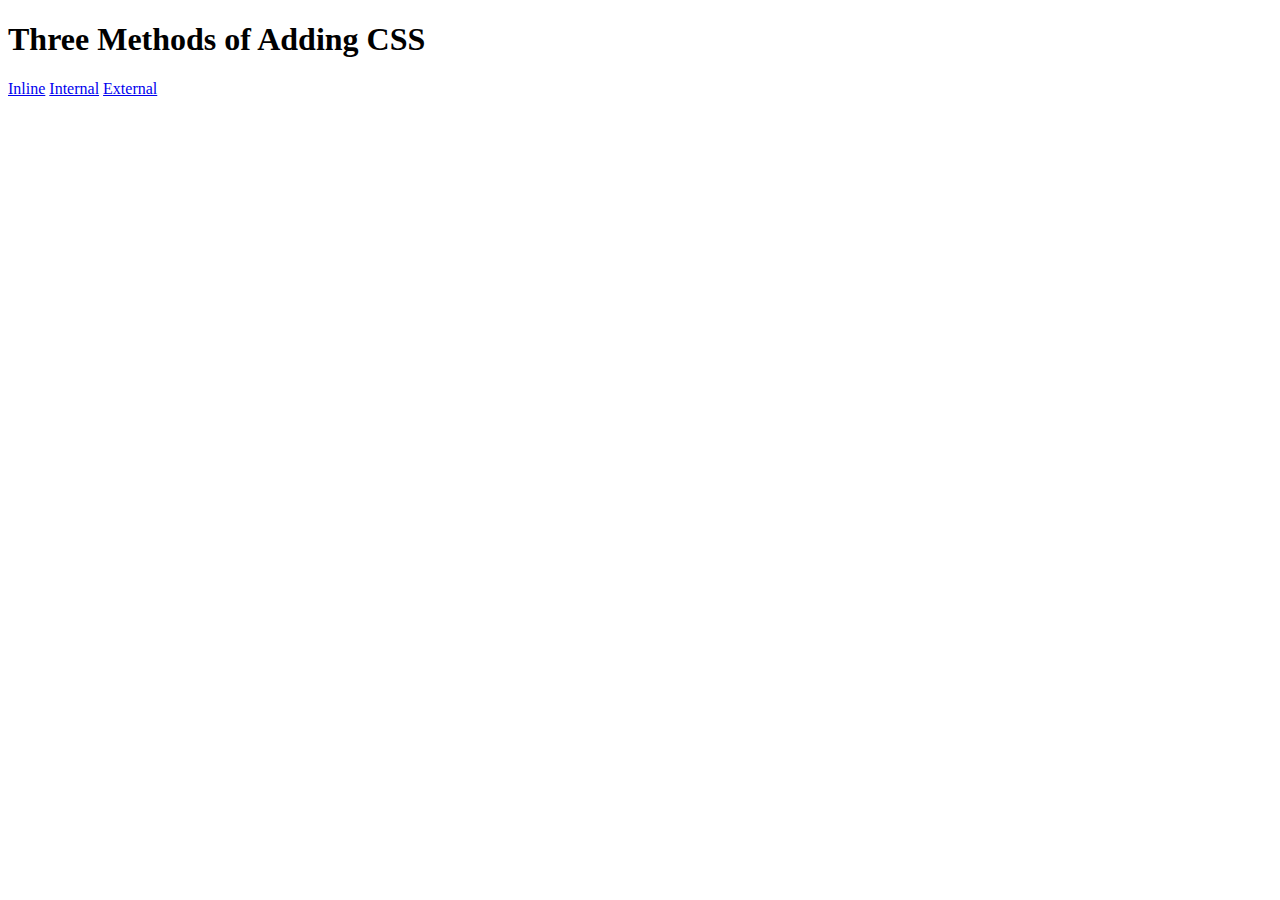
<file: 5.1. Adding CSS/index.html>
<!DOCTYPE html>
<html lang="en">

<head>
  <meta charset="UTF-8">
  <title>Adding CSS</title>
</head>

<body>
  <h1>Three Methods of Adding CSS</h1>
  <!-- Create 3 Links to The 3 Webpages: inline, internal and external -->
  <a href = "./inline.html">Inline</a>
  <a href = "./internal.html">Internal</a>
  <a href = "./external.html">External</a>

</body>

</html>
</file>
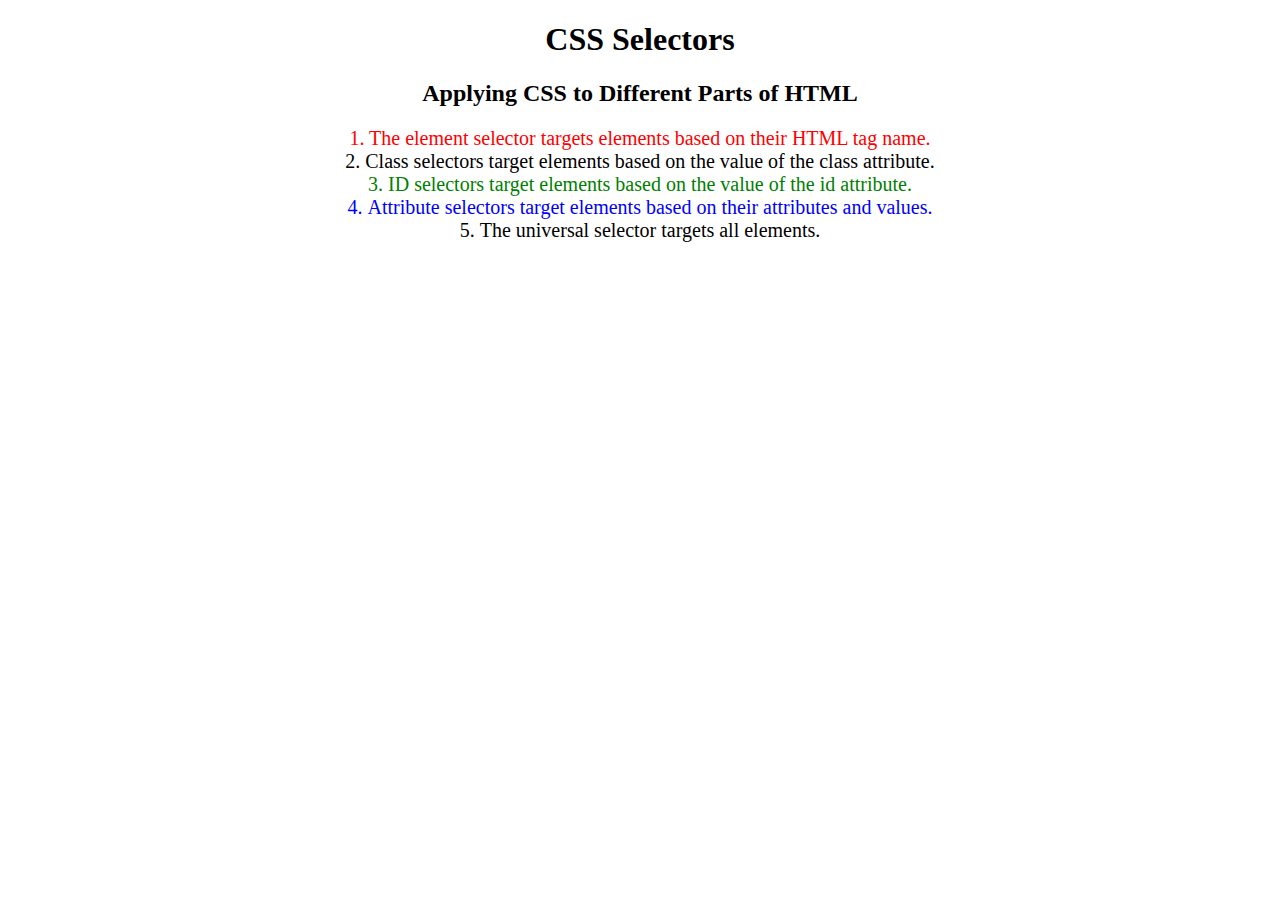
<file: 5.3 CSS Selectors/index.html>
<!DOCTYPE html>
<html lang="en">

<head>
  <meta charset="UTF-8">
  <title>CSS Selectors</title>
  <link rel="stylesheet" href="./style.css" />
</head>

<body>
  <h1>CSS Selectors</h1>
  <h2>Applying CSS to Different Parts of HTML</h2>
  <!-- TODO 1: Set the CSS for all paragraph tags to "color: red" -->
  <p class="note">1. The element selector targets elements based on their HTML tag name.</p>

  <ol>
    <!-- TODO 2: Set the CSS for all elements with a class of "note" to "font-size: 20px" -->
    <li class="note" value="2">Class selectors target elements based on the value of the class attribute.</li>

    <!-- TODO 3: Set the CSS for the element with an id of "id-selector-demo" to "color: green" -->
    <li class="note" id="id-selector-demo" value="3">ID selectors target elements based on the value of the id
      attribute.</li>

    <!-- TODO 4: Set the CSS for the li elements that have the "value" attribute set to "4" to have "color: blue" -->
    <li class="note" value="4">Attribute selectors target elements based on their attributes and values.</li>

    <!-- TODO 5: Set all elements to have "text-align: center" -->
    <li class="note" value="5">The universal selector targets all elements.</li>
  </ol>
</body>

</html>
</file>
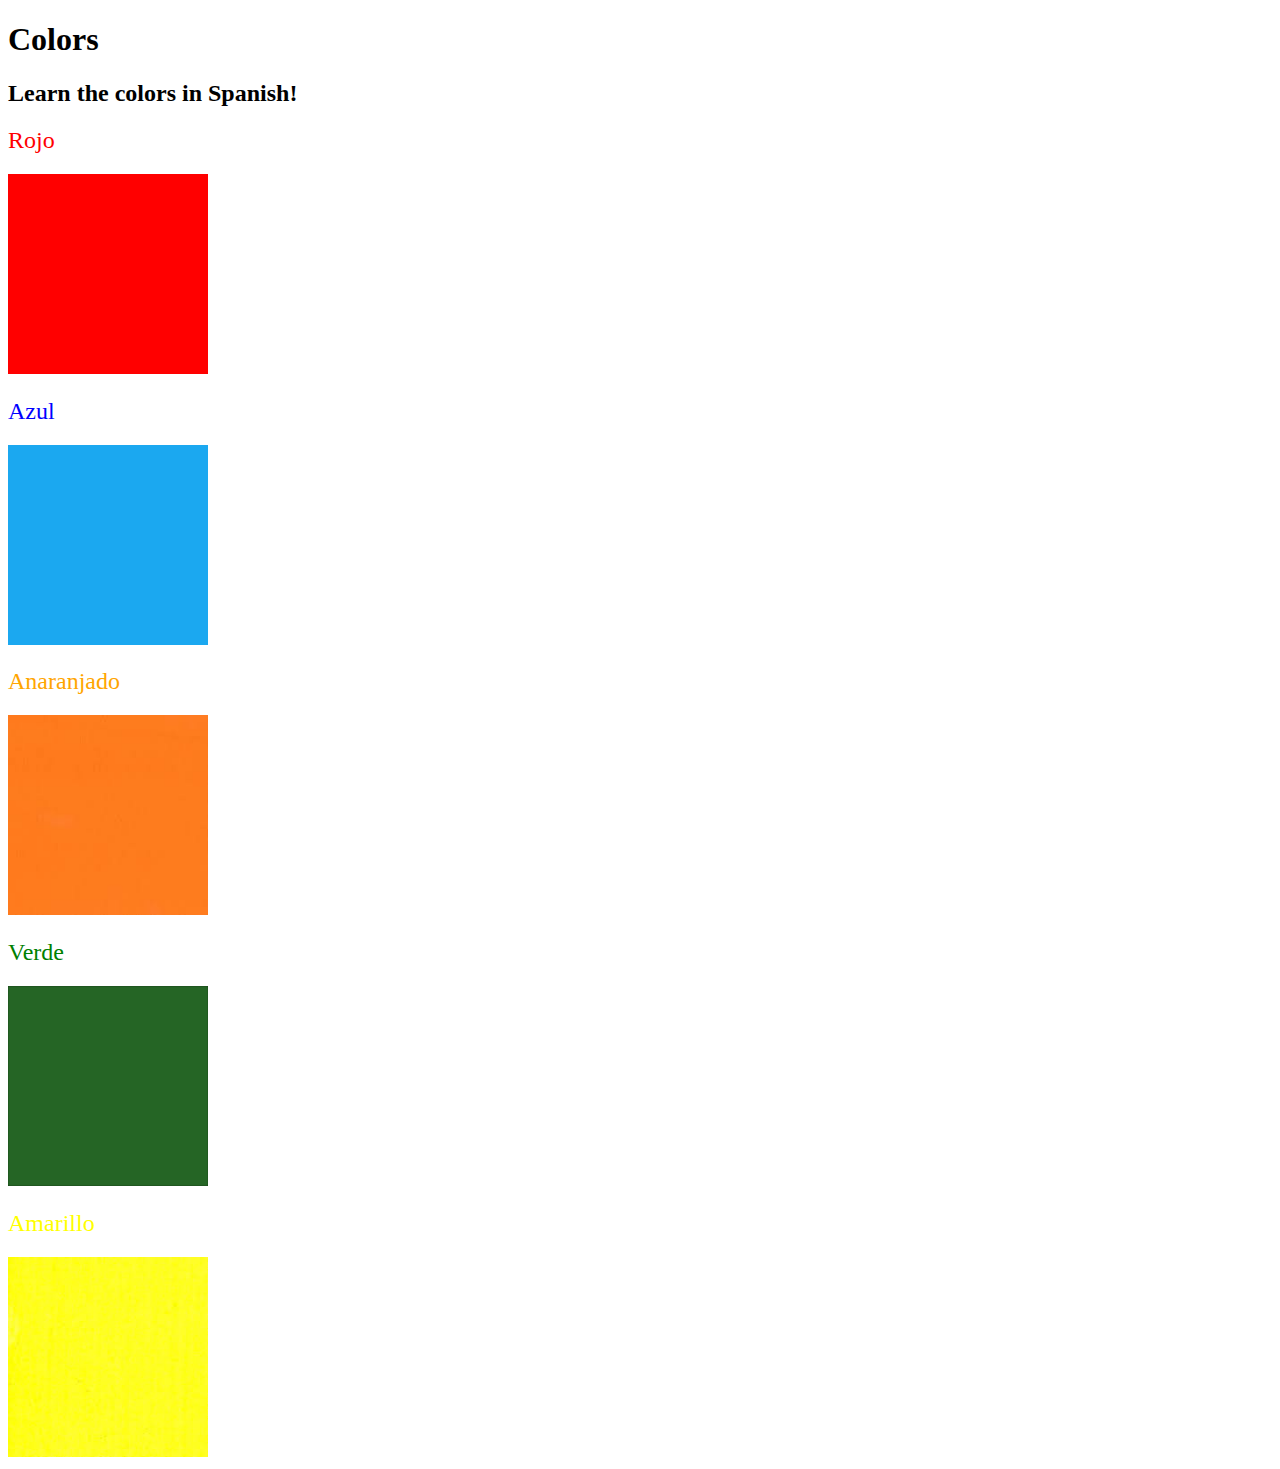
<file: 5.4 Color Vocab Project/index.html>
<!DOCTYPE html>
<html lang="en">

<head>
  <meta charset="UTF-8">
  <title>Spanish Vocabulary</title>
  <link rel="stylesheet" href="./style.css" />
</head>

<body>
  <h1>Colors</h1>
  <h2>Learn the colors in Spanish!</h2>
  <h2 class="color-title" id="red">Rojo</h2>
  <img class="color" src="./assets/images/red.png" alt="red" />

  <h2 class="color-title" id="blue">Azul</h2>
  <img src="./assets/images/blue.png" alt="blue" />

  <h2 class="color-title" id="orange">Anaranjado</h2>
  <img src="./assets/images/orange.png" alt="orange" />

  <h2 class="color-title" id="green">Verde</h2>
  <img src="./assets/images/green.png" alt="green" />

  <h2 class="color-title" id="yellow">Amarillo</h2>
  <img src="./assets/images/yellow.png" alt="yellow" />
</body>

</html>

<!-- 
TODOs
IMPORTANT: You should not need to make ANY CHANGES to index.html
All code should be written in your CSS file.

1. Create a CSS file and incorporate it as an external stylesheet.
2. Use CSS to style each of the color titles to meaning. 
Hint: Use the id to help if you don't know the words in spanish.
3. Use CSS to change all the color titles to have "font-weight: normal;"
4. Use CSS (not HTML) to make all the images 200px heigh and 200px wide. 
Hint: 
https://developer.mozilla.org/en-US/docs/Web/CSS/height
https://developer.mozilla.org/en-US/docs/Web/CSS/width
-->
</file>
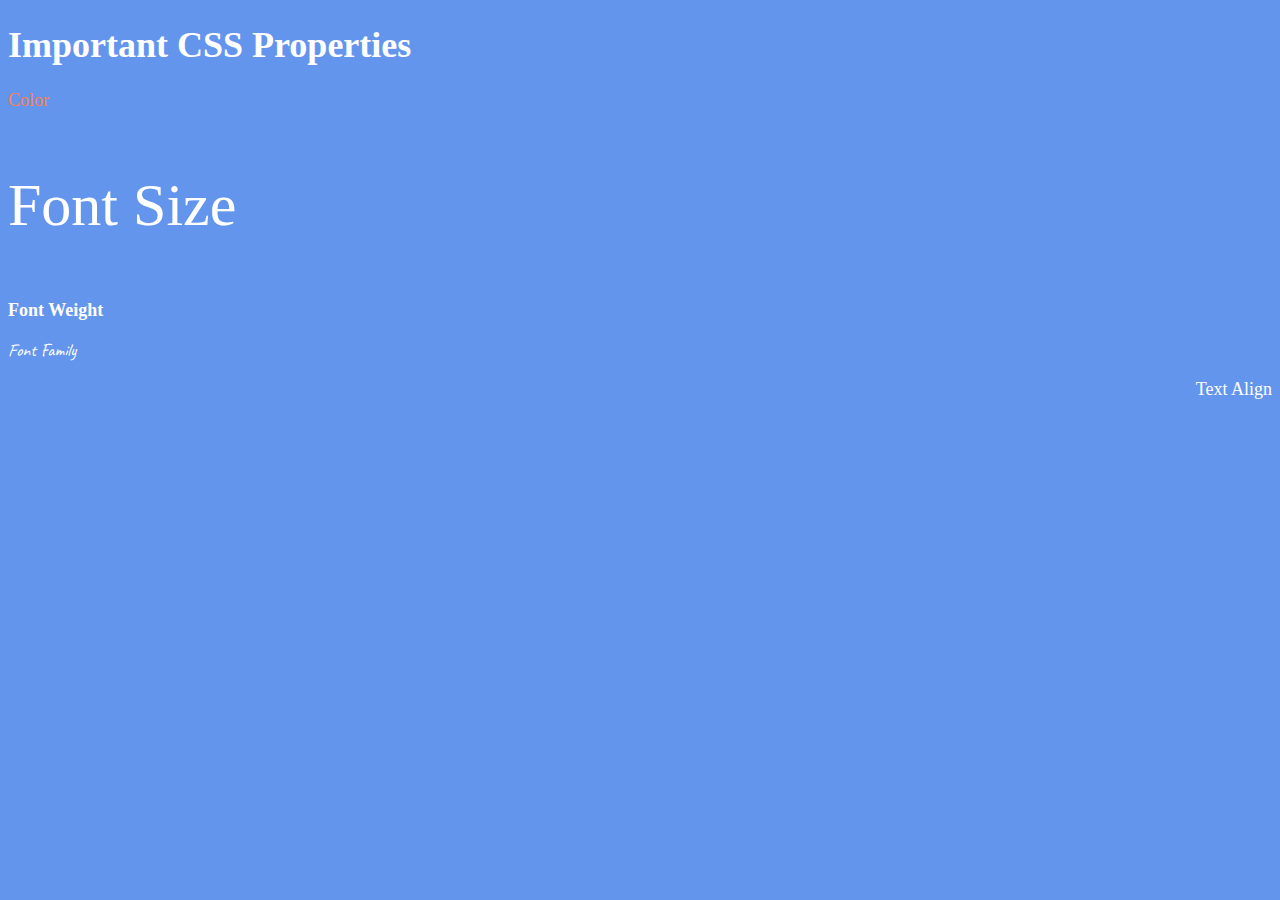
<file: 6.1 Font Properties/index.html>
<!DOCTYPE html>
<html lang="en">

<head>
  <meta charset="UTF-8">
  <title>CSS Properties</title>
  <style>
    body {
      background-color: cornflowerblue;
      color: white;
      font-size: 18px;
    }

    /* Don't change the CSS above, add Your CSS below */
    html {
      font-size: 30px;
    }

    p[value="1"]{
      color: coral;
    }

    #size{
      font-size: 2rem;
    }
    
    #weight{
      font-weight: 900;
    }

    #font-family{
      font-family: 'Caveat', cursive;
    }

    #align {
      text-align: right;
    }
    
  </style>
  <link rel="preconnect" href="https://fonts.googleapis.com">
  <link rel="preconnect" href="https://fonts.gstatic.com" crossorigin>
  <link href="https://fonts.googleapis.com/css2?family=Caveat&display=swap" rel="stylesheet">
</head>

<body>
  <h1>Important CSS Properties</h1>
  <p value = 1>Color</p>
  <p id = size>Font Size</p>
  <p id = weight>Font Weight</p>
  <p id = font-family>Font Family</p>
  <p id = align>Text Align</p>

  <!-- TODOs
  1. Change the color of <p>Color</p> to "coral" color.
  2. Change the font size of <p>Font Size</p> to 2X the size of the root font size.
  3. Change the font weight of <p>Font Weight</p> to 900.
  4. Change the font family of <p>Font Family</p> to the Google font Caveat with regular (400) font weight.
  Link: https://fonts.google.com/specimen/Caveat
  5. Change the <p>Text Align</p> to right align.
  6. Change the the root (html element) font size to 30px -->
  
  
</body>

</html>
</file>
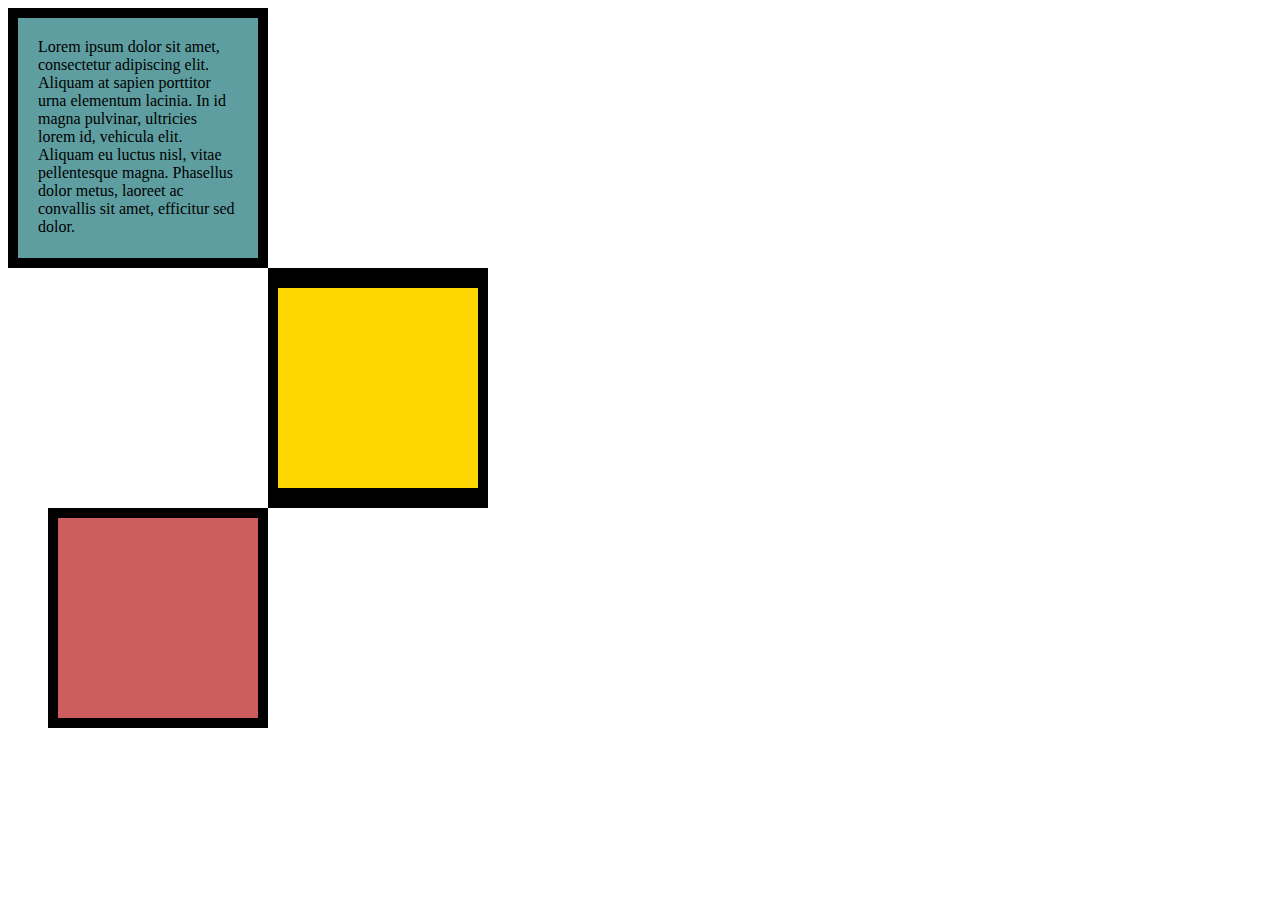
<file: 6.3 CSS Box Model/index.html>
<!DOCTYPE html>
<html lang="en">

<head>
  <meta charset="UTF-8">
  <title>CSS Box Model</title>
  <style>
    /* Write your CSS code here */
    div {
      height: 200px;
      width: 200px;
    }

    p {
      margin: 0;
    }

    #first{
      background-color: cadetblue;
      padding: 20px;
      border: 10px solid black;
    }

    #second{
      background-color: gold;
      border: solid black;
      border-width: 20px 10px;
      margin-left: 260px;
    }

    #third{
      background-color: indianred;
      border: 10px solid black;
      margin-left: 40px;
    }
    
  </style>
</head>

<body>


  <!-- TODOs:
1. Create 3 Boxes using the div element.
2. Set their sizes to 200px heigh by 200px wide.
3. Set different background colors for each of the boxes (I used cadetblue, gold and indianred).
4. Add a paragraph <p> element into the first div and add the following words:
    Lorem ipsum dolor sit amet, consectetur adipiscing elit. Aliquam at sapien porttitor urna elementum lacinia. In
    id magna pulvinar, ultricies lorem id, vehicula elit. Aliquam eu luctus nisl, vitae pellentesque magna. Phasellus
    dolor metus, laoreet ac convallis sit amet, efficitur sed dolor.
5. Set the 1st div to have 20px padding all around with a black 10px border.
6. Fix the style of the <p> element to remove all margins.
Hint: Use the CSS inspector in Chrome.
7. Set the 2nd div to have a 20px border on top and bottom and 10px border left and right. (See goal image)
8. Set the 3rd div to have a 10px border 
9. Set the margins for the divs so that each box corner touches the other. (See the goal image)
-->

<div id="first">
  <p>Lorem ipsum dolor sit amet, consectetur adipiscing elit. Aliquam at sapien porttitor urna elementum lacinia. In
    id magna pulvinar, ultricies lorem id, vehicula elit. Aliquam eu luctus nisl, vitae pellentesque magna. Phasellus
    dolor metus, laoreet ac convallis sit amet, efficitur sed dolor. </p>
</div>

</div>
  <div id="second">
</div>

</div>
<div id="third">
</div>

</body>

</html>
</file>
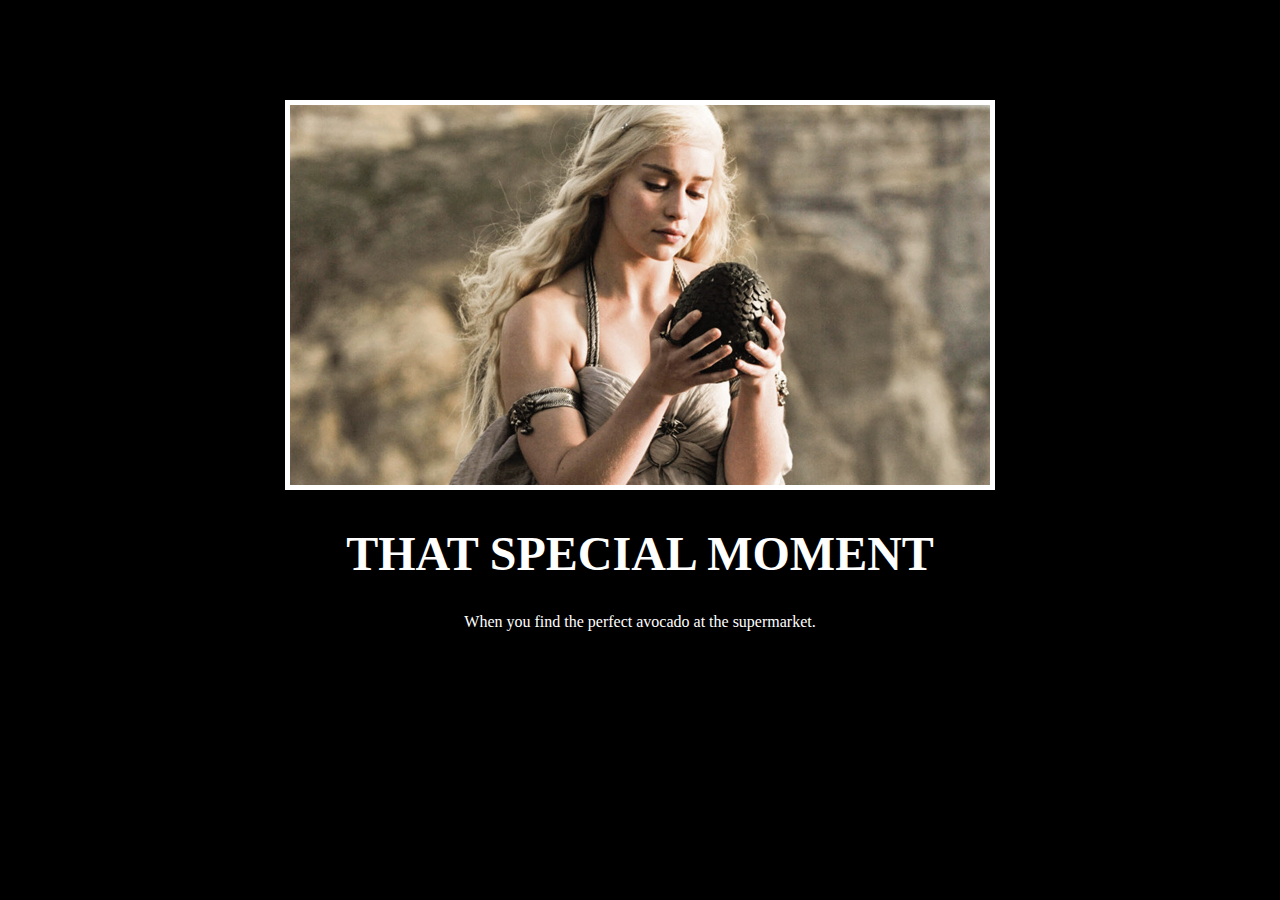
<file: 6.4 Motivation Meme Project/index.html>
<!-- 
  TODO: Create a motivational post website.
Style it how ever you like. 
Look at the goal image for inspiration.
But it must have the following features:
1. The main h1 text should be using the Regular Libre Baskerville Font from Google Fonts:
  https://fonts.google.com/specimen/Libre+Baskerville
2. The text should be white and background black.
3. Add your own image into the images folder inside assets. It should have a 5px white border.
4. The text should be center aligned.
5. Create a div to contain the h1, p and img elements. Adjust the margins so that the image and text are centered on the page. 
  Hint: You horizontally center a div by giving it a width of 50% and a margin-left of 25%.
  Hint: Set the image to have a width of 100% so it fills the div. 
6. Read about the text-transform property on MDN docs to make the h1 uppercase with CSS.
  https://developer.mozilla.org/en-US/docs/Web/CSS/text-transform 
-->
<!DOCTYPE html>
<html lang="en">

<head>
<meta charset="UTF-8">
<title>Motivation Meme Project</title>
<link rel="stylesheet" href="./external.css"/>
<link rel="preconnect" href="https://fonts.googleapis.com">
<link rel="preconnect" href="https://fonts.gstatic.com" crossorigin>
<link href="https://fonts.google.com/specimen/Libre+Baskerville">
</head>

<body>
<div class="poster">
  <img class="motivation-img" src = "./assets/images/daenerys.jpeg">
  <h1>That Special Moment</h1>
  <p> When you find the perfect avocado at the supermarket.</p>
</div>

</body>

</html>-->
</file>
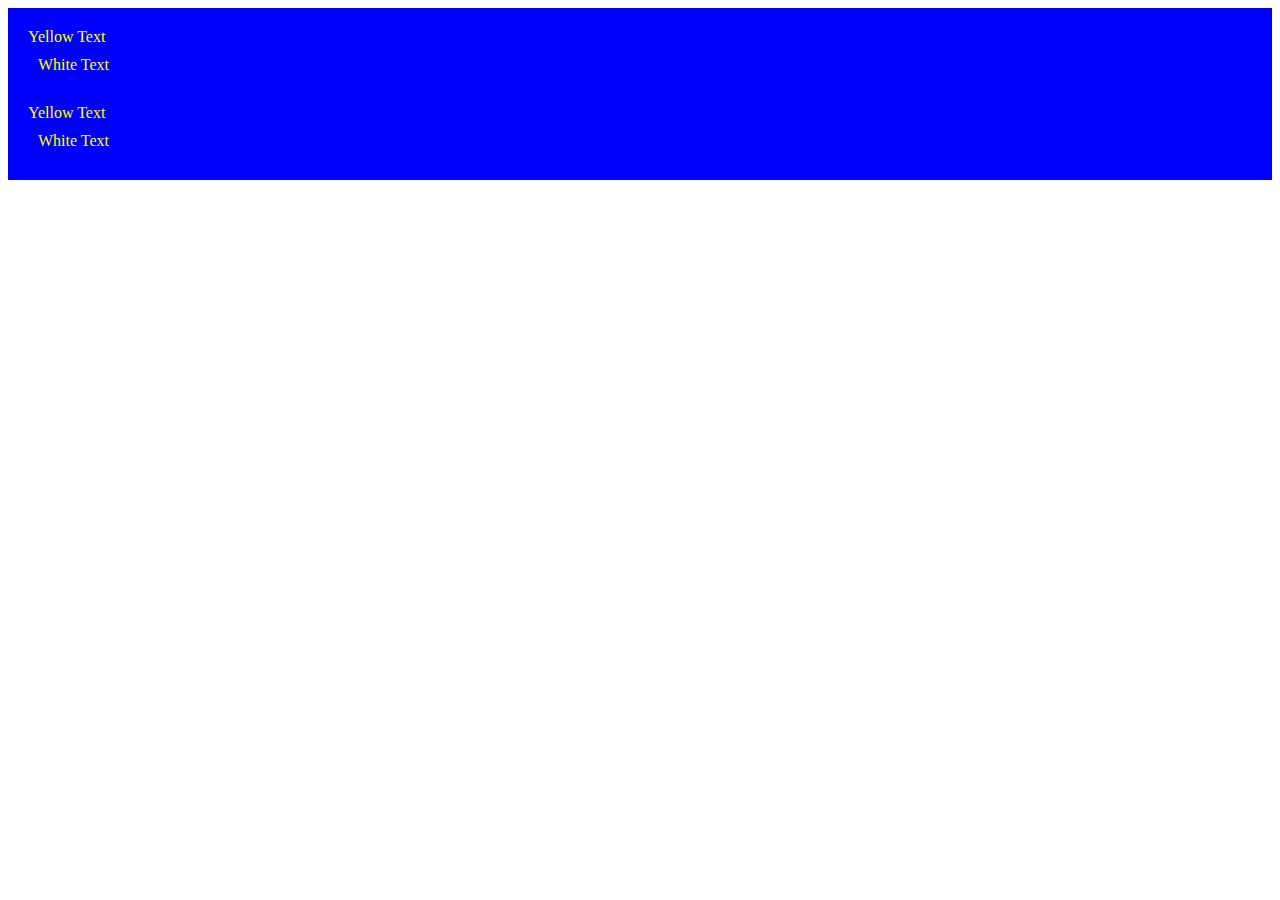
<file: 7.0 CSS Cascade/index.html>
<!DOCTYPE html>
<html lang="en">

<head>
  <meta charset="UTF-8">
  <title>CSS Cascade</title>
  <link rel="stylesheet" href="./style.css">
</head>

<body>
  <div id="outer-box" class="box">
    <div class="box">
      <p>Yellow Text</p>
      <div class="box inner-box">
        <p class="white-text">White Text</p>
      </div>
    </div>
    <div class="box">
      <p>Yellow Text</p>
      <div class="box inner-box">
        <p class="white-text">White Text</p>
      </div>
    </div>
  </div>
</body>

</html>
</file>
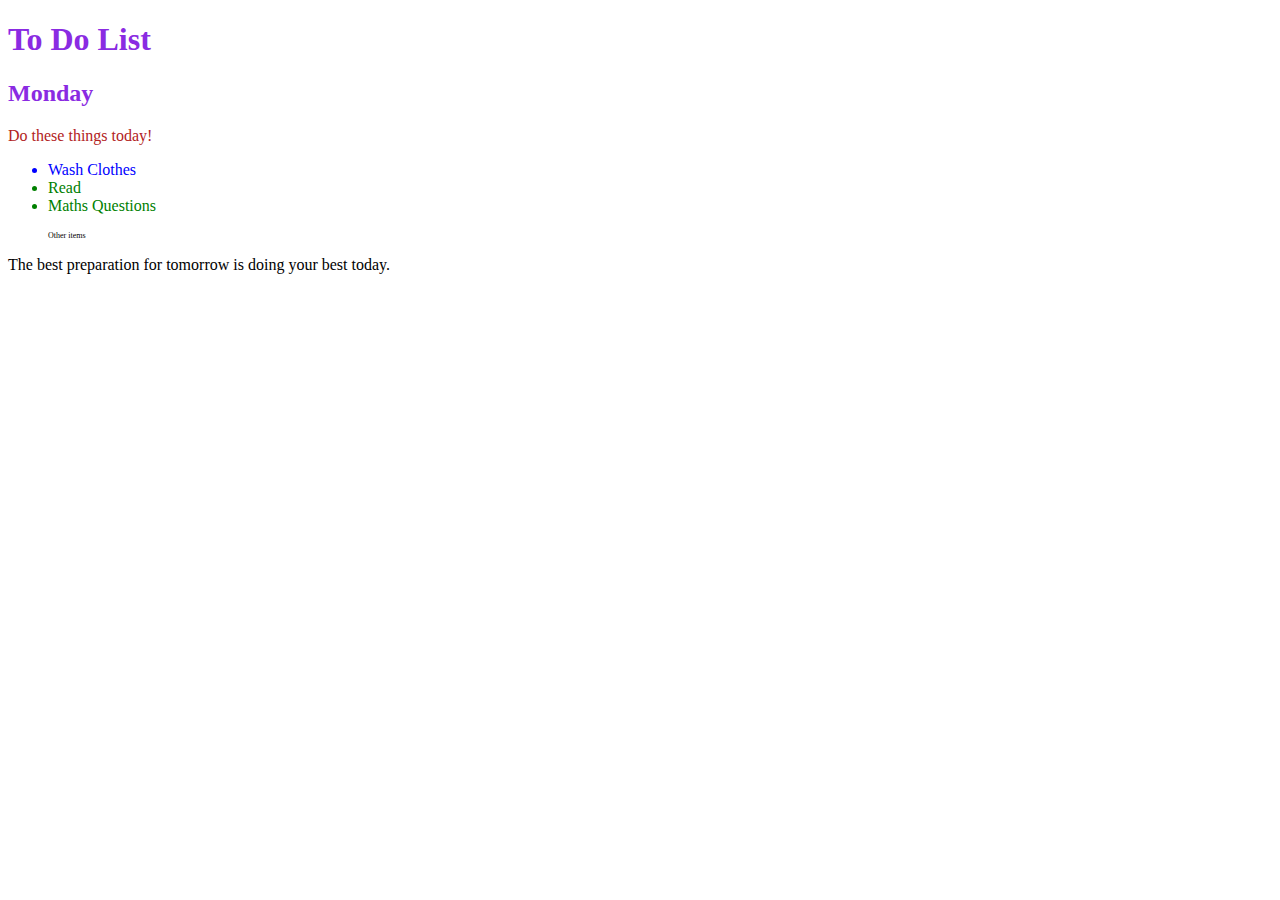
<file: 7.1 Combining Selectors/index.html>
<!DOCTYPE html>
<html lang="en">

<head>
  <meta charset="UTF-8">
  <title>Combining CSS Selectors</title>
  <link rel="stylesheet" href="./style.css">
</head>

<!-- Don't change any of the HTML code! -->

<body>
  <h1>To Do List</h1>
  <h2>Monday</h2>
  <div class="box">
    <p class="done">Do these things today!</p>
    <ul class="list">
      <li>Wash Clothes</li>
      <li class="done">Read</li>
      <li class="done">Maths Questions</li>
    </ul>
  </div>

  <ul>
    <p class="done">Other items</p>
  </ul>
  <p>The best preparation for tomorrow is doing your best today.</p>

</body>

</html>
</file>
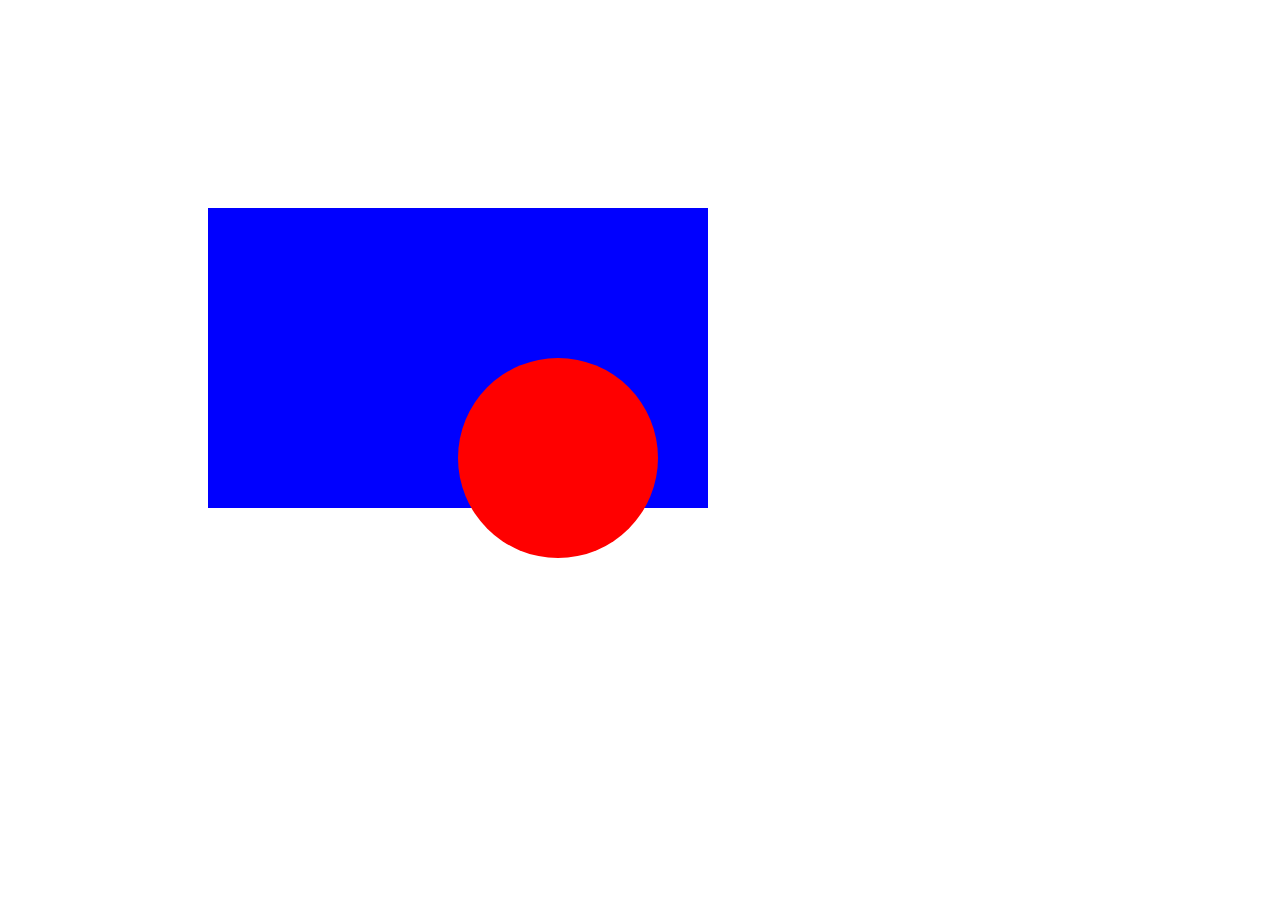
<file: 7.2 CSS Positioning/index.html>
<!DOCTYPE html>
<html>

<head>
  <title>CSS Positioning Exercise</title>
  <style>
    /* Write your code here */
    .blue-box{
      background-color: blue;
      width: 500px;
      height: 300px;
      position: relative;
      top: 200px;
      left: 200px;
    }

    .red-circle {
      background-color: red;
      width: 200px;
      height: 200px;
      border-radius: 50%;
      position: relative;
      top: 150px;
      left: 250px;
    }
  </style>
</head>

<body>
  <div class="blue-box">
    <div class="red-circle">
    </div>
  </div>

</body>

</html>
</file>
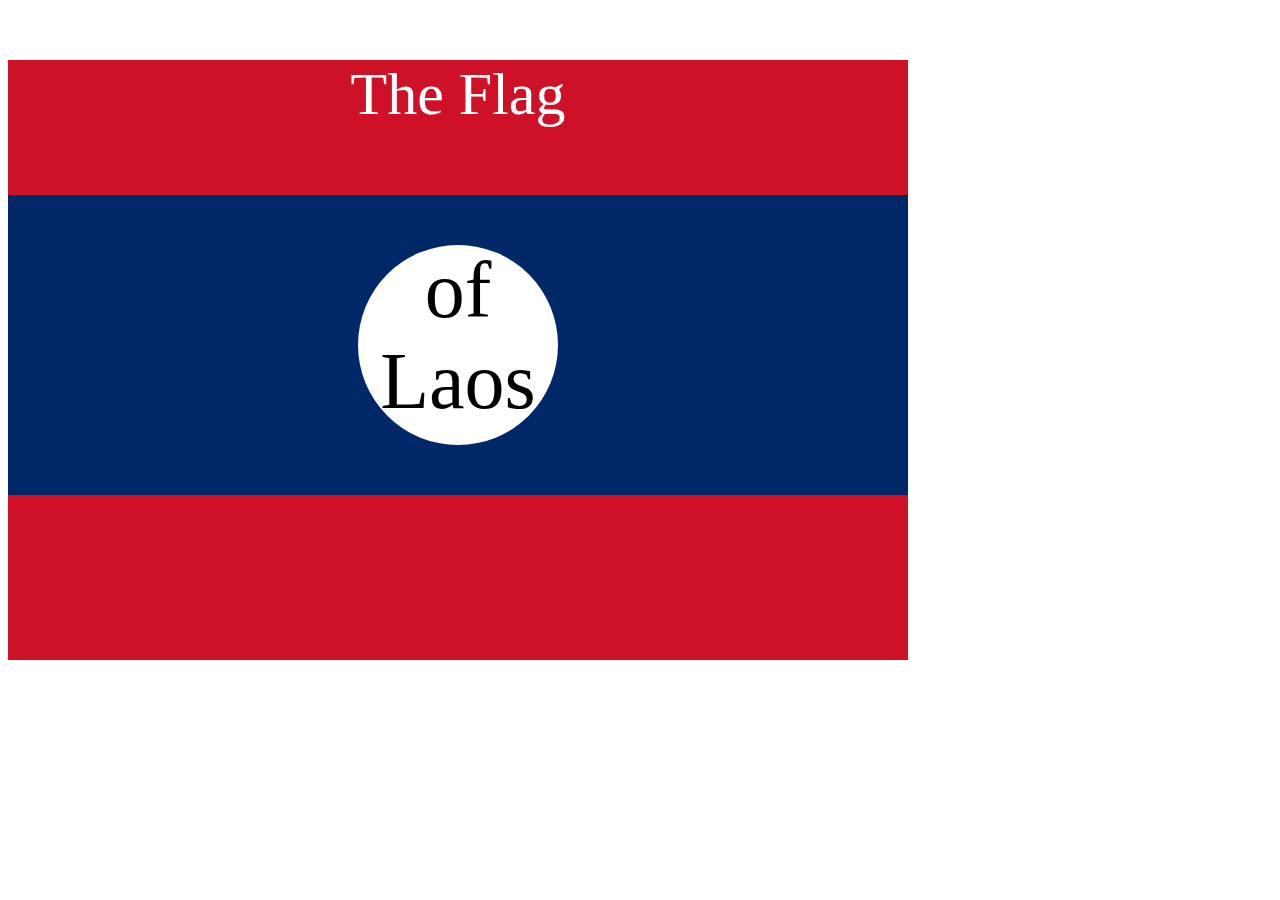
<file: 7.3 CSS Flag Project/index.html>
<!DOCTYPE html>
<html lang="en">

<head>
  <meta charset="UTF-8">
  <title>CSS Flag Project</title>
  <style>
    /* Write your CSS Code here */
    .flag{
      background-color: #CE1126;
      width: 900px;
      height: 600px;
      position: relative;
    }

    .flag > p{
      color: white;
      position: relative;
      font-size: 60px;
      text-align: center;
    }

    .flag > div{
      background-color: #002868;
      width: 900px;
      height: 300px;
      position: absolute;
      top: 135px;
    }

    .flag > div > div{
      background-color: white;
      width: 200px;
      height: 200px;
      position: absolute;
      left: 350px;
      top: 50px;
      border-radius: 50%;
    }

    .flag > div > div > p{
      font-size: 5rem;
      text-align: center;
      margin: 0%;
    }

  </style>
</head>

<!-- 
  IMPORTANT! Do not change any HTML
Don't add any classes/ids/elements 
Use what you know about combining selectors 
and CSS specificity instead.
Hint 1: The flag is 900px by 600px and the circle is 200px by 200px.
Hint 2: You can use CSS inspection to get the colors from
https://appbrewery.github.io/flag-of-laos/
-->

<body>
  <div class="flag">
    <p>The Flag</p>
    <div>
      <div>
        <p>of 
           Laos</p>
      </div>
    </div>
  </div>
</body>

</html>
</file>
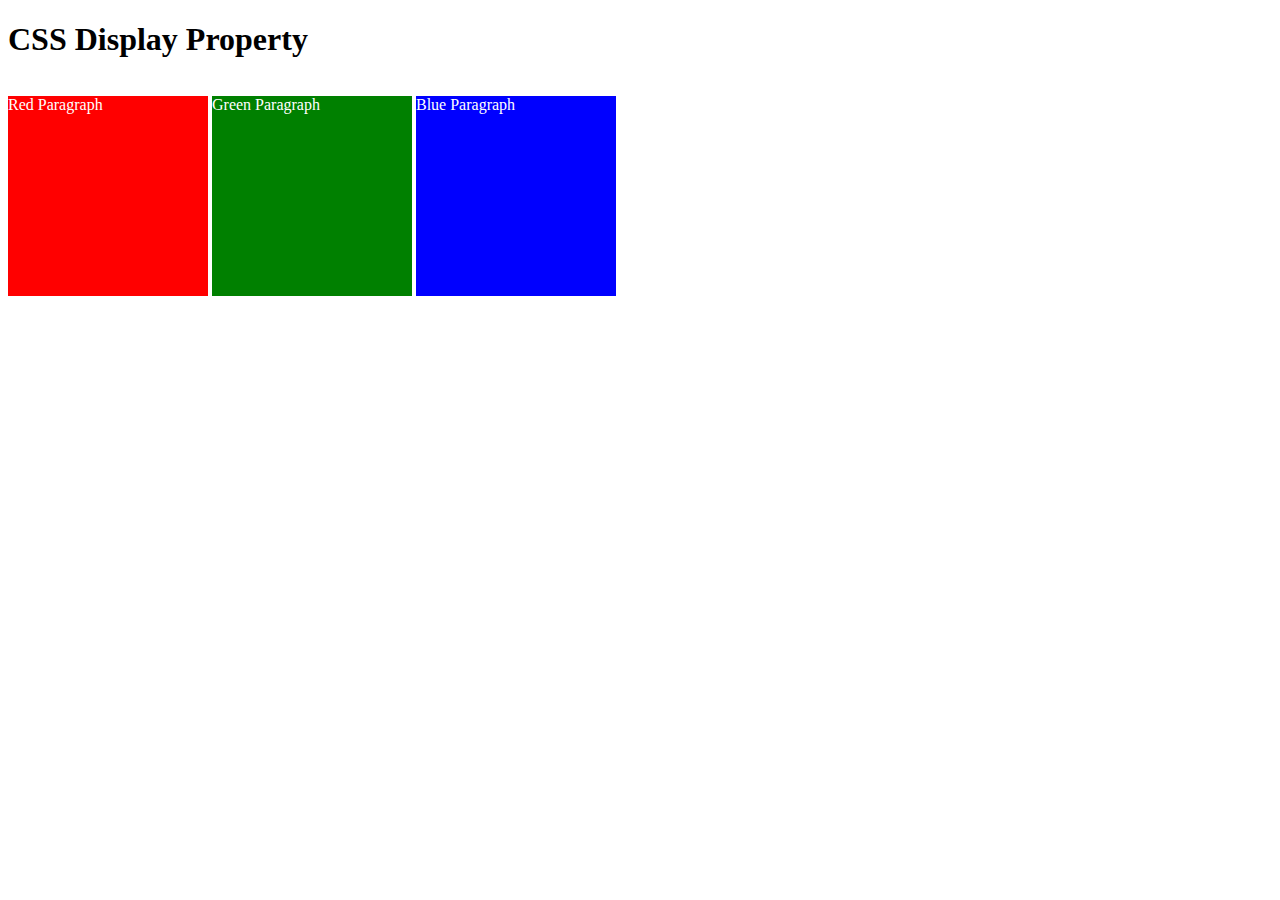
<file: 8.0 CSS Display/index.html>
<!DOCTYPE html>
<html>

<!-- 
  TODO
1. By changing only the display property of the CSS make all 3 squares line up horizontally like in goal1 image.
2. Change only the display property to make all 3 squares line up vertically like in goal2 image. 
-->

<head>
  <title>CSS Display Property Example</title>
  <style>
    p {
      color: white;
    }

    .red {
      display: inline-block;
      width: 200px;
      height: 200px;
      background-color: red;
    }

    .green {
      display: inline-block;
      width: 200px;
      height: 200px;
      background-color: green;
    }

    .blue {
      display: inline-block;
      width: 200px;
      height: 200px;
      background-color: blue;
    }
  </style>
</head>


<body>
  <h1>CSS Display Property</h1>
  <p class="red">Red Paragraph </p>
  <p class="green">Green Paragraph</p>
  <p class="blue">Blue Paragraph</p>
</body>

</html>
</file>
<file: 5.3 CSS Selectors/style.css>
ol {
  margin-left: -40px;
  margin-top: -20px;
  list-style-position: inside;
}

/* Write your CSS below, don't change the rules above. */
/* Sets the para color to red*/
p{
  color : red;
}

/* Sets the class name note to font size 20 px*/
.note {
  font-size: 20px;
}

/* Sets  the id  = green color*/
#id-selector-demo {
  color : green;
}

/* Sets  ordered list whose value = 4 to color = blue*/
li[value="4"] {
  color : blue;
}

/* Sets  eveything align to center*/
* {
  text-align: center;
}
</file>
<file: 5.4 Color Vocab Project/style.css>
.color-title {
    font-weight: normal;
}

#red {
    color : red;
}

#blue {
    color : blue;
}

#orange {
    color : orange;
}

#green {
    color : green;
}

#yellow {
    color : yellow;
}

img {
    height : 200px;
    width : 200px;
}
</file>
<file: 6.4 Motivation Meme Project/external.css>
body {
    background-color: black;
  }

h1 {
    font-size: 3rem;
    text-transform: uppercase;
   }

.motivation-img {
    border: 5px solid white;
}

.poster{
    margin-top: 100px;
    width: 100%;
    color: white;
    font-family: "Libre Baskerville", serif;
    text-align: center;
}
</file>
<file: 7.0 CSS Cascade/style.css>
/* Don't change the existing CSS. */

.box {
  background-color: blue;
  padding: 10px;
}

p {
  color: yellow;
  margin: 0;
  padding: 0;
}
</file>
<file: 7.1 Combining Selectors/style.css>
/* Write your code here: */
/* Group */
h1,
h2 {
  color: blueviolet;
}

/* Child */
.box > p {
  color: firebrick;
}

/* Descendent */
.box li {
  color: blue;
}

/* Chained */
li.done {
  color: green;
}

/* Multiple Combiners */
ul p.done {
  font-size: 0.5rem;
}
</file>
